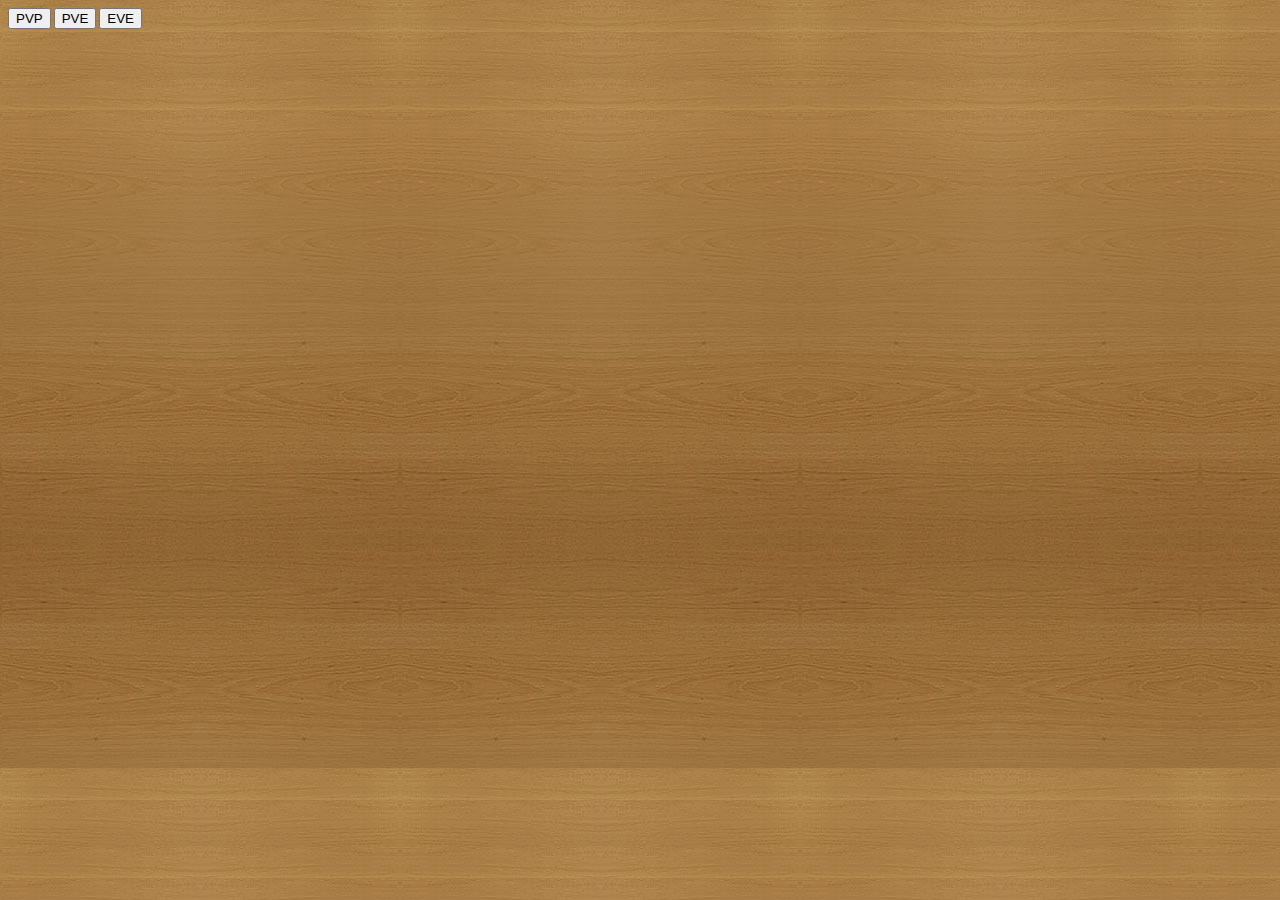
<file: main.html>
<!DOCTYPE html>
<html>
<head>
	<meta http-equiv="Content-Type" content="text/html; charset=gb2312" />
	<title>中国象棋</title>
	<link href="css/style.css" type="text/css" rel="stylesheet" />
</head>

<body>
    <input type="button" name="PVP" id="PVP" value="PVP" onclick="test()" />
	<input type="button" name="PVE" id="PVE" value="PVE" onclick="test()" />
    <input type="button" name="EVE" id="EVE" value="EVE" onclick="test()" />

</body>
</html>
</file>
<file: css/style.css>
body {
	background: url("../img/stype/bg.jpg");
	font-size: 12px;
	line-height: 150%;
}
.box {
	margin:0 auto;
	width:460px;
	position: relative;
	display: flex;
	flex-direction: row;
	justify-content: center;
	align-items: center;
}
.chess_left {
	float:left;
	text-align:center;
}
.chess {
	float:left;
	display:none;
}
.chess_right{
	height: 360px;
	display: flex;
	flex-direction: column;
	justify-content: flex-start;
	/* align-items: center; */
	/* border: 1px solid red; */
}
.move_info {
	align-self: flex-start;
    /*左浮动 >150*/
	width: 150px;
}
.steps {
	margin-top:20px;
	height: 50px;
}
.info{
	width: 90px;
    /*棋盘走法进度条长度*/
	height: 200px;
    /*overflow-y 决定如何处理溢出的内容:
    隐藏溢出内容（hidden），或者显示滚动条（scroll），
    或者直接显示溢出内容（visible），或者让浏览器来处理（auto）。*/
	overflow-y: scroll;
}
.bill_box {
	height: 320px;
	width: 80px;
	overflow:auto;
}
.bill_box li {
	cursor:pointer;
	text-align:left
}
/*里面的颜色*/
.bill_box li:hover {
	cursor:pointer;
	background: red;
}
.bill_box li:active {
	cursor:pointer;
	background: #fff;
}
#billList {
	margin-top:20px
}
.bn_box {
	display:none
}
</file>
